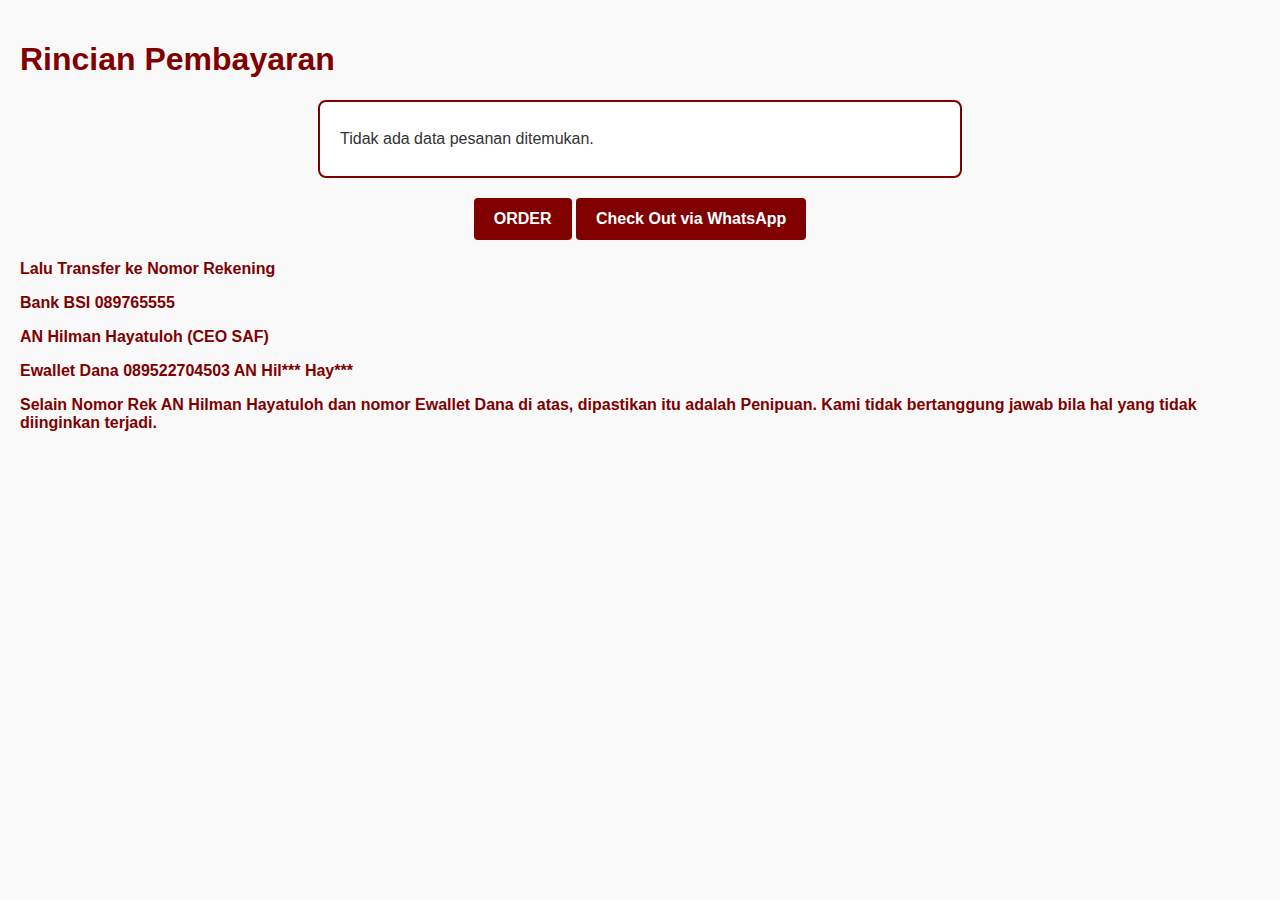
<file: checkout.html>
<!DOCTYPE html>
<html lang="id">
<head>
  <meta charset="UTF-8" />
  <meta name="viewport" content="width=device-width, initial-scale=1.0" />
  <title>Rincian Pembayaran</title>
  <link rel="stylesheet" href="style.css" />
</head>
<body>
  <!-- Judul halaman checkout -->
  <header>
    <h1 class="ht rt">Rincian Pembayaran</h1>
  </header>

  <!-- Bagian rincian pembayaran yang akan diisi otomatis -->
  <div id="order-summary" class="order-summary rt">
    <!-- Data akan ditampilkan oleh checkout.js -->
  </div>

  <div class="br"></div>

  <!-- Tombol ORDER dan Check Out via WhatsApp -->
  <div class="pt">
    <button id="order-btn" class="order-btn ht pt">ORDER</button>
    <button id="whatsapp-btn" class="whatsapp-btn ht pt">Check Out via WhatsApp</button>
  </div>

  <div class="br"></div>

  <!-- Informasi transfer bank (HT, RT, warna LB) -->
  <div class="bank-info ht rt lb">
    <p>Lalu Transfer ke Nomor Rekening</p>
    <p>Bank BSI 089765555</p>
    <p>AN Hilman Hayatuloh (CEO SAF)</p>
    <p>Ewallet Dana 089522704503 AN Hil*** Hay***</p>
    <p>
      Selain Nomor Rek AN Hilman Hayatuloh dan nomor Ewallet Dana di atas,
      dipastikan itu adalah Penipuan. Kami tidak bertanggung jawab bila hal yang tidak diinginkan terjadi.
    </p>
  </div>

  <!-- Memanggil checkout.js -->
  <script src="checkout.js"></script>
</body>
</html>
</file>
<file: style.css>
/* style.css */

/* Pengaturan dasar body */
body {
  font-family: Arial, sans-serif;
  margin: 0;
  padding: 20px;
  background-color: #f9f9f9;
  color: #333;
}

/* Header */
header h1 {
  color: #800000; /* warna maroon */
}

/* Kelas format teks */
.ht {
  font-weight: bold;
}
.pt {
  text-align: center;
}
.rt {
  text-align: left;
}
.lb {
  color: #800000; /* warna maroon untuk teks informasi */
}
.br {
  margin: 20px 0;
}

/* Slider */
.slider {
  position: relative;
  max-width: 600px;
  margin: auto;
}
.slides img {
  width: 100%;
  display: none;
}
.slider-btn {
  position: absolute;
  top: 50%;
  transform: translateY(-50%);
  background-color: rgba(128, 0, 0, 0.7);
  color: #fff;
  border: none;
  padding: 10px;
  cursor: pointer;
}
.slider-btn:hover {
  background-color: rgba(128, 0, 0, 0.9);
}
.prev {
  left: 0;
}
.next {
  right: 0;
}

/* Formulir */
form {
  max-width: 600px;
  margin: auto;
  background: #fff;
  padding: 20px;
  border: 2px solid #800000;
  border-radius: 8px;
}
.form-group {
  margin-bottom: 15px;
}
.form-group label {
  display: block;
  margin-bottom: 5px;
}
.form-group input[type="text"],
.form-group textarea {
  width: 100%;
  padding: 8px;
  border: 1px solid #ccc;
  border-radius: 4px;
}

/* Kelompok jumlah (1-20) */
.jumlah-group {
  display: flex;
  flex-direction: column;
}
.jumlah-row {
  display: flex;
  gap: 10px;
  margin-bottom: 5px;
}

/* Tombol */
.checkout-btn,
.order-btn,
.whatsapp-btn {
  background-color: #800000;
  color: #fff;
  border: none;
  padding: 12px 20px;
  font-size: 16px;
  border-radius: 4px;
  cursor: pointer;
}
.checkout-btn:hover,
.order-btn:hover,
.whatsapp-btn:hover {
  background-color: #a00000;
}

/* Order summary di checkout.html */
.order-summary {
  max-width: 600px;
  margin: auto;
  background: #fff;
  padding: 20px;
  border: 2px solid #800000;
  border-radius: 8px;
}
.order-summary p {
  margin: 8px 0;
}
</file>
